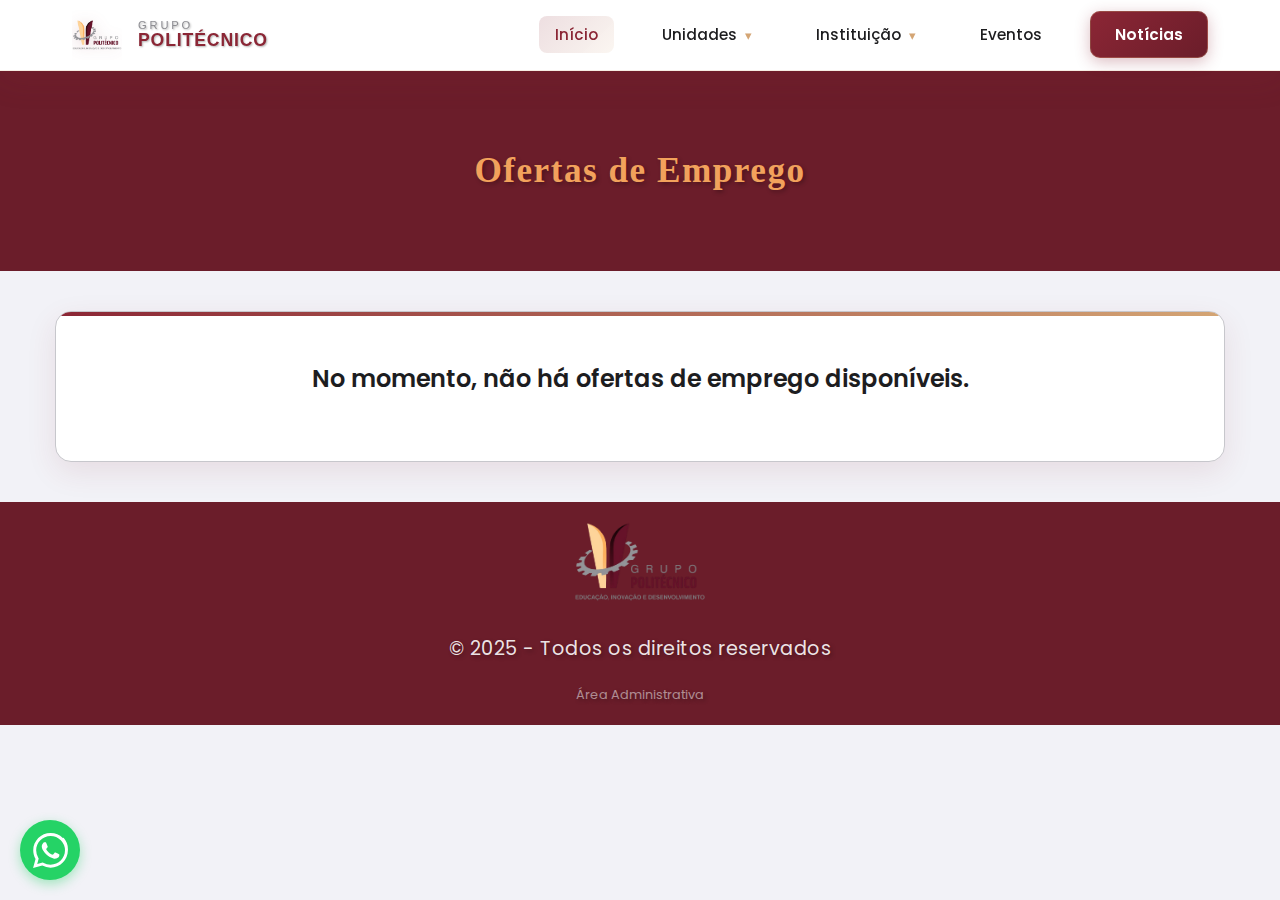
<file: emprego.html>
<!DOCTYPE html>
<html lang="pt">
<head>
    <meta charset="UTF-8">
    <meta name="viewport" content="width=device-width, initial-scale=1.0">
     <!-- Link para o arquivo CSS compartilhado -->
    <link rel="stylesheet" href="css/css_compartilhado.css">
    <!-- Link para o Google Fonts Poppins -->
    <link href="https://fonts.googleapis.com/css2?family=Poppins:wght@300;400;500;600;700&display=swap" rel="stylesheet">
    <title>Ofertas de emprego</title>

    <style>
          :root {
            /* Cores principais baseadas no logo */
            --cor-primaria: #8B2635;        /* Vinho/Bordô do logo */
            --cor-primaria-escura: #6B1D2A;  /* Versão mais escura */
            --cor-primaria-clara: #A63446;   /* Versão mais clara */
            --cor-dourada: #D4A574;         /* Dourado/Bege do logo */
            --cor-dourada-clara: #E8C49A;   /* Dourado mais claro */
            --cor-cinza: #8E8E93;           /* Cinza do logo */
            --cor-cinza-claro: #F2F2F7;     /* Cinza muito claro */
            --cor-cinza-medio: #C7C7CC;     /* Cinza médio */
            --cor-texto-escuro: #1D1D1F;    /* Texto principal */
            --cor-texto-medio: #48484A;     /* Texto secundário */
        }

        .job-offers-section {
            max-width: 1200px;
            margin: 0 auto;
            padding: 40px 15px;
            text-align: center;
        }

        .job-card {
            background: white;
            border-radius: 16px;
            padding: 50px 40px;
            box-shadow: 0 10px 30px rgba(139, 38, 53, 0.1);
            border: 1px solid var(--cor-cinza-medio);
            transition: all 0.3s ease;
            position: relative;
            overflow: hidden;
        }

        .job-card::before {
            content: '';
            position: absolute;
            top: 0;
            left: 0;
            right: 0;
            height: 4px;
            background: linear-gradient(90deg, var(--cor-primaria), var(--cor-dourada));
        }

        .job-card:hover {
            transform: translateY(-5px);
            box-shadow: 0 15px 40px rgba(139, 38, 53, 0.15);
        }

        .no-jobs-message {
            font-size: 1.5rem;
            font-weight: 600;
            color: var(--cor-texto-escuro);
            margin-bottom: 15px;
            line-height: 1.4;
        }

        .job-description {
            font-size: 1.1rem;
            color: var(--cor-texto-medio);
            line-height: 1.6;
            margin-bottom: 30px;
        }

        .contact-button {
            display: inline-flex;
            align-items: center;
            gap: 10px;
            background: linear-gradient(135deg, var(--cor-primaria), var(--cor-primaria-clara));
            color: white;
            padding: 14px 28px;
            border-radius: 50px;
            text-decoration: none;
            font-weight: 600;
            font-size: 1.1rem;
            transition: all 0.3s ease;
            border: none;
            cursor: pointer;
            box-shadow: 0 4px 15px rgba(139, 38, 53, 0.3);
        }

        .contact-button:hover {
            transform: translateY(-2px);
            box-shadow: 0 6px 20px rgba(139, 38, 53, 0.4);
            background: linear-gradient(135deg, var(--cor-primaria-escura), var(--cor-primaria));
        }

        .contact-button::before {
            content: '📧';
            font-size: 1.2em;
        }

        /* Efeito de partículas decorativas */
        .decorative-element {
            position: absolute;
            width: 100px;
            height: 100px;
            background: linear-gradient(45deg, var(--cor-dourada), var(--cor-dourada-clara));
            border-radius: 50%;
            opacity: 0.1;
            pointer-events: none;
        }

        .decorative-element:nth-child(1) {
            top: 10%;
            left: 5%;
            animation: float 6s ease-in-out infinite;
        }

        .decorative-element:nth-child(2) {
            top: 70%;
            right: 10%;
            width: 60px;
            height: 60px;
            animation: float 8s ease-in-out infinite reverse;
        }

        @keyframes float {
            0%, 100% {
                transform: translateY(0px);
            }
            50% {
                transform: translateY(-20px);
            }
        }

        /* Responsividade */
        @media (max-width: 768px) {
            .section-title {
                font-size: 1.8rem;
            }
            
            .job-card {
                padding: 30px 20px;
            }
            
            .no-jobs-message {
                font-size: 0.95rem;
            }
            
            .job-description {
                font-size: 1rem;
            }
            
        }

        @media (max-width: 480px) {
            .section-title {
                font-size: 1.8rem;
            }
            
            .job-card {
                padding: 25px 15px;
            }
            
            .no-jobs-message {
                font-size: 0.95rem;
            }
        } 
    </style>
</head>
<body>
        <!-- Início da barra de navegação principal -->
    <nav class="navbar">
        <div class="navbar-container">
            <!-- Logo do Grupo Politécnico -->
            <a href="index.html" class="logo">
                <div class="logo-icon">
                    <img src="assets/images/logo.png" alt="Grupo Politécnico Logo">
                </div>
                <div class="logo-text">
                    <span class="grupo">GRUPO</span>
                    <span class="politecnico">POLITÉCNICO</span>
                </div>
            </a>

            <!-- Botão para abrir o menu no mobile (três linhas) -->
            <button class="mobile-toggle" onclick="toggleMobileMenu()">
                <span></span>
                <span></span>
                <span></span>
            </button>

            <!-- Menu de navegação principal -->
            <ul class="nav-menu" id="navMenu">
                <!-- Item Home -->
                <li class="nav-item">
                    <a href="index.html" class="nav-link active">Início</a>
                </li>

                <!-- Dropdown Unidades -->
                <li class="nav-item dropdown">
                    <a href="#" class="nav-link dropdown-toggle" onclick="toggleDropdown(event, this); toggleMobileDropdown(event, this)">
                        Unidades<span class="dropdown-arrow">▾</span>
                    </a>
                    <div class="dropdown-menu">
                        <div class="dropdown-header">Ensino</div>
                        <!-- Opções de Ensino -->
                        <a href="#" class="dropdown-item">
                            <div class="dropdown-item-icon">🏛️</div>
                            Universidades
                        </a>
                        <a href="#" class="dropdown-item">
                            <div class="dropdown-item-icon">🏫</div>
                            Institutos
                        </a>
                        <a href="#" class="dropdown-item">
                            <div class="dropdown-item-icon">🎓</div>
                            Escolas Secundárias
                        </a>
                        <a href="#" class="dropdown-item">
                            <div class="dropdown-item-icon">📚</div>
                            Centro Educativo
                        </a>
                        
                        <div class="dropdown-divider"></div>
                        <div class="dropdown-header">Outras Áreas</div>
                        <!-- Outras áreas do grupo -->
                        <a href="#" class="dropdown-item">
                            <div class="dropdown-item-icon">💻</div>
                            IST - Tecnologia
                        </a>
                        <a href="#" class="dropdown-item">
                            <div class="dropdown-item-icon">🤝</div>
                            FUNDE - Social
                        </a>
                        <a href="#" class="dropdown-item">
                            <div class="dropdown-item-icon">🏃</div>
                            Clube de Desporto
                        </a>
                        <a href="#" class="dropdown-item">
                            <div class="dropdown-item-icon">📊</div>
                            IPC - Projetos
                        </a>
                    </div>
                </li>

                <!-- Dropdown Instituição -->
                <li class="nav-item dropdown">
                    <a href="#" class="nav-link dropdown-toggle" onclick="toggleDropdown(event, this); toggleMobileDropdown(event, this)">
                        Instituição<span class="dropdown-arrow">▾</span>
                    </a>
                    <div class="dropdown-menu">
                        <!-- Opções da instituição -->
                        <a href="sobre.html" class="dropdown-item">
                            <div class="dropdown-item-icon">ℹ️</div>
                            Sobre nós
                        </a>
                        <a href="estrutura.html" class="dropdown-item">
                            <div class="dropdown-item-icon">🌐</div>
                            Estrutura Orgânica
                        </a>
                        <a href="galeria.html" class="dropdown-item">
                            <div class="dropdown-item-icon">🖼️</div>
                            Nossa Galeria
                        </a>
                        <a href="emprego.html" class="dropdown-item">
                            <div class="dropdown-item-icon">💼</div>
                            Ofertas de Emprego
                        </a>
                    </div>
                </li>

                <!-- Item Eventos -->
                <li class="nav-item">
                    <a href="eventos.html" class="nav-link">Eventos</a>
                </li>

                <!-- Botão de chamada para Notícias -->
                <li class="nav-item">
                    <a href="notícias.html" class="nav-link cta-button">Notícias</a>
                </li>
            </ul>
        </div>
    </nav>
    <!-- Fim da barra de navegação principal -->


    <main>
    <div class="titulo_section">
        <div class="titulo">
            <h1>Ofertas de Emprego</h1>
        </div>
    </div>

    <section class="job-offers-section">        
        <div class="job-card">
            <p class="no-jobs-message">
                No momento, não há ofertas de emprego disponíveis.
            </p>

        </div>
    </section>
    </main>


      <!-- Widget WhatsApp -->
    <div class="whatsapp-widget">
        <div class="whatsapp-button" onclick="toggleChat()">
            <svg viewBox="0 0 24 24">
                <path d="M17.472 14.382c-.297-.149-1.758-.867-2.03-.967-.273-.099-.471-.148-.67.15-.197.297-.767.966-.94 1.164-.173.199-.347.223-.644.075-.297-.15-1.255-.463-2.39-1.475-.883-.788-1.48-1.761-1.653-2.059-.173-.297-.018-.458.13-.606.134-.133.298-.347.446-.52.149-.174.198-.298.298-.497.099-.198.05-.371-.025-.52-.075-.149-.669-1.612-.916-2.207-.242-.579-.487-.5-.669-.51-.173-.008-.371-.01-.57-.01-.198 0-.52.074-.792.372-.272.297-1.04 1.016-1.04 2.479 0 1.462 1.065 2.875 1.213 3.074.149.198 2.096 3.2 5.077 4.487.709.306 1.262.489 1.694.625.712.227 1.36.195 1.871.118.571-.085 1.758-.719 2.006-1.413.248-.694.248-1.289.173-1.413-.074-.124-.272-.198-.57-.347m-5.421 7.403h-.004a9.87 9.87 0 01-5.031-1.378l-.361-.214-3.741.982.998-3.648-.235-.374a9.86 9.86 0 01-1.51-5.26c.001-5.45 4.436-9.884 9.888-9.884 2.64 0 5.122 1.03 6.988 2.898a9.825 9.825 0 012.893 6.994c-.003 5.45-4.437 9.884-9.885 9.884m8.413-18.297A11.815 11.815 0 0012.05 0C5.495 0 .16 5.335.157 11.892c0 2.096.547 4.142 1.588 5.945L.057 24l6.305-1.654a11.882 11.882 0 005.683 1.448h.005c6.554 0 11.89-5.335 11.893-11.893A11.821 11.821 0 0020.951 3.325"/>
            </svg>
        </div>

        <div class="chat-box" id="chatBox">
            <div class="chat-header">
                <div class="avatar">
                    <svg viewBox="0 0 24 24">
                        <path d="M17.472 14.382c-.297-.149-1.758-.867-2.03-.967-.273-.099-.471-.148-.67.15-.197.297-.767.966-.94 1.164-.173.199-.347.223-.644.075-.297-.15-1.255-.463-2.39-1.475-.883-.788-1.48-1.761-1.653-2.059-.173-.297-.018-.458.13-.606.134-.133.298-.347.446-.52.149-.174.198-.298.298-.497.099-.198.05-.371-.025-.52-.075-.149-.669-1.612-.916-2.207-.242-.579-.487-.5-.669-.51-.173-.008-.371-.01-.57-.01-.198 0-.52.074-.792.372-.272.297-1.04 1.016-1.04 2.479 0 1.462 1.065 2.875 1.213 3.074.149.198 2.096 3.2 5.077 4.487.709.306 1.262.489 1.694.625.712.227 1.36.195 1.871.118.571-.085 1.758-.719 2.006-1.413.248-.694.248-1.289.173-1.413-.074-.124-.272-.198-.57-.347m-5.421 7.403h-.004a9.87 9.87 0 01-5.031-1.378l-.361-.214-3.741.982.998-3.648-.235-.374a9.86 9.86 0 01-1.51-5.26c.001-5.45 4.436-9.884 9.888-9.884 2.64 0 5.122 1.03 6.988 2.898a9.825 9.825 0 012.893 6.994c-.003 5.45-4.437 9.884-9.885 9.884m8.413-18.297A11.815 11.815 0 0012.05 0C5.495 0 .16 5.335.157 11.892c0 2.096.547 4.142 1.588 5.945L.057 24l6.305-1.654a11.882 11.882 0 005.683 1.448h.005c6.554 0 11.89-5.335 11.893-11.893A11.821 11.821 0 0020.951 3.325"/>
                    </svg>
                </div>
                <div class="info">
                    <h4>WhatsApp</h4>
                    <p>Como podemos ajudar?</p>
                </div>
                <button class="close-btn" onclick="toggleChat()">×</button>
            </div>
            
            <div class="chat-body">
                <div class="message">
                    Olá! 👋<br>
                    Como podemos ajudar?
                </div>
            </div>
            
            <div class="chat-input">
                <input type="text" id="messageInput" placeholder="Digite sua mensagem..." onkeypress="handleKeyPress(event)">
                <button class="send-btn" onclick="sendMessage()">
                    <svg viewBox="0 0 24 24">
                        <path d="M2.01 21L23 12 2.01 3 2 10l15 2-15 2z"/>
                    </svg>
                </button>
            </div>
        </div>
    </div>



    <!-------------Secção do rodapé(FOOTER)------------>
    <footer class="footer">
        <div class="footer-content">
            <div class="footer-logo">
                <img src="assets/images/logo.png" alt="Logo da Empresa">
            </div>
            <p>&copy; 2025 - Todos os direitos reservados</p>
            <a href="#" class="admin-link">Área Administrativa</a>
        </div>
    </footer>

      <!-- Scripts -->
    <script src="js/js_compartilhado.js"></script>

    
</body>
</html>
</file>
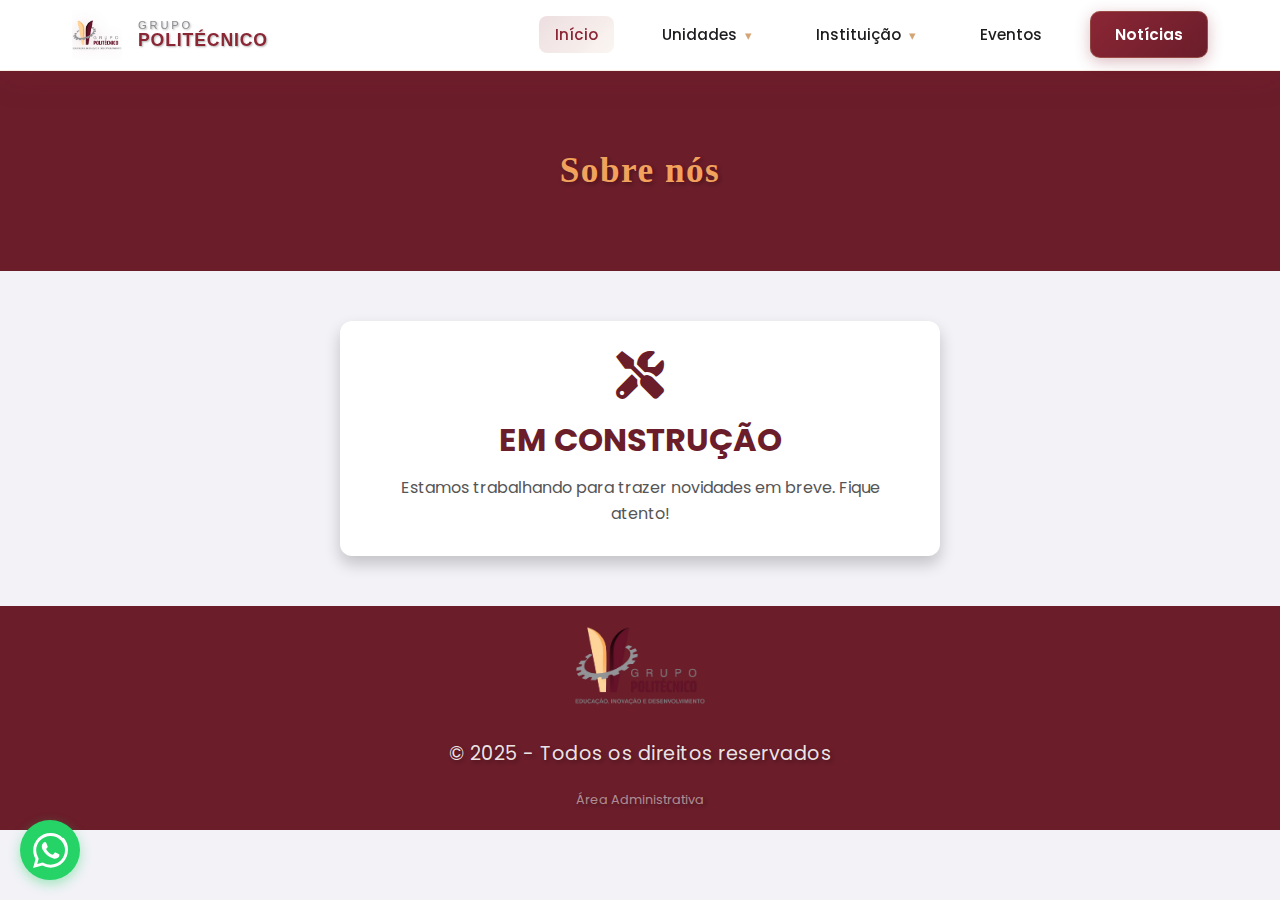
<file: sobre.html>
<!DOCTYPE html>
<html lang="pt">
<head>
    <meta charset="UTF-8">
    <meta name="viewport" content="width=device-width, initial-scale=1.0">
      <!-- Link para o arquivo CSS compartilhado -->
    <link rel="stylesheet" href="css/css_compartilhado.css">
    <!-- Link para o Google Fonts Poppins -->
    <link href="https://fonts.googleapis.com/css2?family=Poppins:wght@300;400;500;600;700&display=swap" rel="stylesheet">
    <!-- Link para o Font Awesome -->
    <link rel="stylesheet" href="https://cdnjs.cloudflare.com/ajax/libs/font-awesome/6.0.0-beta3/css/all.min.css">
    <title>Sobre nós</title>
</head>
<body>
        <!-- Início da barra de navegação principal -->
    <nav class="navbar">
        <div class="navbar-container">
            <!-- Logo do Grupo Politécnico -->
            <a href="index.html" class="logo">
                <div class="logo-icon">
                    <img src="assets/images/logo.png" alt="Grupo Politécnico Logo">
                </div>
                <div class="logo-text">
                    <span class="grupo">GRUPO</span>
                    <span class="politecnico">POLITÉCNICO</span>
                </div>
            </a>

            <!-- Botão para abrir o menu no mobile (três linhas) -->
            <button class="mobile-toggle" onclick="toggleMobileMenu()">
                <span></span>
                <span></span>
                <span></span>
            </button>

            <!-- Menu de navegação principal -->
            <ul class="nav-menu" id="navMenu">
                <!-- Item Home -->
                <li class="nav-item">
                    <a href="index.html" class="nav-link active">Início</a>
                </li>

                <!-- Dropdown Unidades -->
                <li class="nav-item dropdown">
                    <a href="#" class="nav-link dropdown-toggle" onclick="toggleDropdown(event, this); toggleMobileDropdown(event, this)">
                        Unidades<span class="dropdown-arrow">▾</span>
                    </a>
                    <div class="dropdown-menu">
                        <div class="dropdown-header">Ensino</div>
                        <!-- Opções de Ensino -->
                        <a href="#" class="dropdown-item">
                            <div class="dropdown-item-icon">🏛️</div>
                            Universidades
                        </a>
                        <a href="#" class="dropdown-item">
                            <div class="dropdown-item-icon">🏫</div>
                            Institutos
                        </a>
                        <a href="#" class="dropdown-item">
                            <div class="dropdown-item-icon">🎓</div>
                            Escolas Secundárias
                        </a>
                        <a href="#" class="dropdown-item">
                            <div class="dropdown-item-icon">📚</div>
                            Centro Educativo
                        </a>
                        
                        <div class="dropdown-divider"></div>
                        <div class="dropdown-header">Outras Áreas</div>
                        <!-- Outras áreas do grupo -->
                        <a href="#" class="dropdown-item">
                            <div class="dropdown-item-icon">💻</div>
                            IST - Tecnologia
                        </a>
                        <a href="#" class="dropdown-item">
                            <div class="dropdown-item-icon">🤝</div>
                            FUNDE - Social
                        </a>
                        <a href="#" class="dropdown-item">
                            <div class="dropdown-item-icon">🏃</div>
                            Clube de Desporto
                        </a>
                        <a href="#" class="dropdown-item">
                            <div class="dropdown-item-icon">📊</div>
                            IPC - Projetos
                        </a>
                    </div>
                </li>

                <!-- Dropdown Instituição -->
                <li class="nav-item dropdown">
                    <a href="#" class="nav-link dropdown-toggle" onclick="toggleDropdown(event, this); toggleMobileDropdown(event, this)">
                        Instituição<span class="dropdown-arrow">▾</span>
                    </a>
                    <div class="dropdown-menu">
                        <!-- Opções da instituição -->
                        <a href="sobre.html" class="dropdown-item">
                            <div class="dropdown-item-icon">ℹ️</div>
                            Sobre nós
                        </a>
                        <a href="estrutura.html" class="dropdown-item">
                            <div class="dropdown-item-icon">🌐</div>
                            Estrutura Orgânica
                        </a>
                        <a href="galeria.html" class="dropdown-item">
                            <div class="dropdown-item-icon">🖼️</div>
                            Nossa Galeria
                        </a>
                        <a href="emprego.html" class="dropdown-item">
                            <div class="dropdown-item-icon">💼</div>
                            Ofertas de Emprego
                        </a>
                    </div>
                </li>

                <!-- Item Eventos -->
                <li class="nav-item">
                    <a href="eventos.html" class="nav-link">Eventos</a>
                </li>

                <!-- Botão de chamada para Notícias -->
                <li class="nav-item">
                    <a href="notícias.html" class="nav-link cta-button">Notícias</a>
                </li>
            </ul>
        </div>
    </nav>
    <!-- Fim da barra de navegação principal -->

    <main>
    <div class="titulo_section">
        <div class="titulo">
            <h1>Sobre nós</h1>
        </div>
    </div>

    <section class="build-section">
        <div class="build-container">
            <div class="construction-message">
                <i class="fas fa-tools"></i>
                <h2>Em Construção</h2>
                <p>Estamos trabalhando para trazer novidades em breve. Fique atento!</p>
            </div>
        </div>
    </section>

    </main>


      <!-- Widget WhatsApp -->
    <div class="whatsapp-widget">
        <div class="whatsapp-button" onclick="toggleChat()">
            <svg viewBox="0 0 24 24">
                <path d="M17.472 14.382c-.297-.149-1.758-.867-2.03-.967-.273-.099-.471-.148-.67.15-.197.297-.767.966-.94 1.164-.173.199-.347.223-.644.075-.297-.15-1.255-.463-2.39-1.475-.883-.788-1.48-1.761-1.653-2.059-.173-.297-.018-.458.13-.606.134-.133.298-.347.446-.52.149-.174.198-.298.298-.497.099-.198.05-.371-.025-.52-.075-.149-.669-1.612-.916-2.207-.242-.579-.487-.5-.669-.51-.173-.008-.371-.01-.57-.01-.198 0-.52.074-.792.372-.272.297-1.04 1.016-1.04 2.479 0 1.462 1.065 2.875 1.213 3.074.149.198 2.096 3.2 5.077 4.487.709.306 1.262.489 1.694.625.712.227 1.36.195 1.871.118.571-.085 1.758-.719 2.006-1.413.248-.694.248-1.289.173-1.413-.074-.124-.272-.198-.57-.347m-5.421 7.403h-.004a9.87 9.87 0 01-5.031-1.378l-.361-.214-3.741.982.998-3.648-.235-.374a9.86 9.86 0 01-1.51-5.26c.001-5.45 4.436-9.884 9.888-9.884 2.64 0 5.122 1.03 6.988 2.898a9.825 9.825 0 012.893 6.994c-.003 5.45-4.437 9.884-9.885 9.884m8.413-18.297A11.815 11.815 0 0012.05 0C5.495 0 .16 5.335.157 11.892c0 2.096.547 4.142 1.588 5.945L.057 24l6.305-1.654a11.882 11.882 0 005.683 1.448h.005c6.554 0 11.89-5.335 11.893-11.893A11.821 11.821 0 0020.951 3.325"/>
            </svg>
        </div>

        <div class="chat-box" id="chatBox">
            <div class="chat-header">
                <div class="avatar">
                    <svg viewBox="0 0 24 24">
                        <path d="M17.472 14.382c-.297-.149-1.758-.867-2.03-.967-.273-.099-.471-.148-.67.15-.197.297-.767.966-.94 1.164-.173.199-.347.223-.644.075-.297-.15-1.255-.463-2.39-1.475-.883-.788-1.48-1.761-1.653-2.059-.173-.297-.018-.458.13-.606.134-.133.298-.347.446-.52.149-.174.198-.298.298-.497.099-.198.05-.371-.025-.52-.075-.149-.669-1.612-.916-2.207-.242-.579-.487-.5-.669-.51-.173-.008-.371-.01-.57-.01-.198 0-.52.074-.792.372-.272.297-1.04 1.016-1.04 2.479 0 1.462 1.065 2.875 1.213 3.074.149.198 2.096 3.2 5.077 4.487.709.306 1.262.489 1.694.625.712.227 1.36.195 1.871.118.571-.085 1.758-.719 2.006-1.413.248-.694.248-1.289.173-1.413-.074-.124-.272-.198-.57-.347m-5.421 7.403h-.004a9.87 9.87 0 01-5.031-1.378l-.361-.214-3.741.982.998-3.648-.235-.374a9.86 9.86 0 01-1.51-5.26c.001-5.45 4.436-9.884 9.888-9.884 2.64 0 5.122 1.03 6.988 2.898a9.825 9.825 0 012.893 6.994c-.003 5.45-4.437 9.884-9.885 9.884m8.413-18.297A11.815 11.815 0 0012.05 0C5.495 0 .16 5.335.157 11.892c0 2.096.547 4.142 1.588 5.945L.057 24l6.305-1.654a11.882 11.882 0 005.683 1.448h.005c6.554 0 11.89-5.335 11.893-11.893A11.821 11.821 0 0020.951 3.325"/>
                    </svg>
                </div>
                <div class="info">
                    <h4>WhatsApp</h4>
                    <p>Como podemos ajudar?</p>
                </div>
                <button class="close-btn" onclick="toggleChat()">×</button>
            </div>
            
            <div class="chat-body">
                <div class="message">
                    Olá! 👋<br>
                    Como podemos ajudar?
                </div>
            </div>
            
            <div class="chat-input">
                <input type="text" id="messageInput" placeholder="Digite sua mensagem..." onkeypress="handleKeyPress(event)">
                <button class="send-btn" onclick="sendMessage()">
                    <svg viewBox="0 0 24 24">
                        <path d="M2.01 21L23 12 2.01 3 2 10l15 2-15 2z"/>
                    </svg>
                </button>
            </div>
        </div>
    </div>

    
     <!-------------Secção do rodapé(FOOTER)------------>
    <footer class="footer">
        <div class="footer-content">
            <div class="footer-logo">
                <img src="assets/images/logo.png" alt="Logo da Empresa">
            </div>
            <p>&copy; 2025 - Todos os direitos reservados</p>
            <a href="#" class="admin-link">Área Administrativa</a>
        </div>
    </footer>
    
    </main>

   

    <!-- Scripts -->
    <!-- Link JavaScript para o menu móvel -->
    <script src="js/js_compartilhado.js"></script>
    
</body>
</html>
</file>
<file: css/css_compartilhado.css>
/*
    css_compartilhado.css - Estilos globais harmonizados com o logo do Grupo Politécnico
*/

:root {
    /* Cores principais baseadas no logo */
    --cor-primaria: #8B2635;        /* Vinho/Bordô do logo */
    --cor-primaria-escura: #6B1D2A;  /* Versão mais escura */
    --cor-primaria-clara: #A63446;   /* Versão mais clara */
    --cor-dourada: #D4A574;         /* Dourado/Bege do logo */
    --cor-dourada-clara: #E8C49A;   /* Dourado mais claro */
    --cor-cinza: #8E8E93;           /* Cinza do logo */
    --cor-cinza-claro: #F2F2F7;     /* Cinza muito claro */
    --cor-cinza-medio: #C7C7CC;     /* Cinza médio */
    --cor-texto-escuro: #1D1D1F;    /* Texto principal */
    --cor-texto-medio: #48484A;     /* Texto secundário */
}

* {
     margin: 0;
    padding: 0;
    box-sizing: border-box;
}

body {
    font-family: 'Poppins', sans-serif;
    background-color: var(--cor-cinza-claro);
    color: var(--cor-texto-escuro);
    line-height: 1.6;
 }





/* Estilos da barra de navegação */
.navbar {
/* Barra de navegação com backdrop harmonizado */
    background: rgba(255, 255, 255, 0.95);
    backdrop-filter: blur(20px);
    box-shadow: 0 8px 32px rgba(139, 38, 53, 0.15);
    position: sticky;
    top: 0;
    z-index: 1000;
    transition: all 0.3s ease;
    border-bottom: 1px solid rgba(212, 165, 116, 0.2);
}

.navbar-container {
/* Container centralizado da navbar */
    max-width: 1200px;
    margin: 0 auto;
    display: flex;
    align-items: center;
    justify-content: space-between;
    padding: 0 2rem;
    height: 70px;
}

.logo {
/* Logo do grupo (imagem e texto) */
    text-decoration: none;
    display: flex;
    align-items: center;
    gap: 1rem;
    transition: transform 0.3s ease;
    position: relative;
}

.logo:hover {
    transform: scale(1.02);
}

.logo-icon {
    width: 50px;
    height: 50px;
    background: transparent;
    display: flex;
    align-items: center;
    justify-content: center;
    overflow: hidden;
    transition: transform 0.3s ease;
}

.logo-icon img {
    width: 100%;
    height: 100%;
    object-fit: contain;
    filter: drop-shadow(0 2px 8px rgba(139, 38, 53, 0.2));
}

.logo-text {
    display: flex;
    flex-direction: column;
    line-height: 1;
}

.logo-text .grupo {
    font-size: 0.7rem;
    font-weight: 500;
    letter-spacing: 0.25em;
    color: var(--cor-cinza);
    text-transform: uppercase;
    margin-bottom: 0.5px;
    font-family: Arial, sans-serif;
    text-shadow: 1px 1px 2px rgba(0,0,0,0.3);
}

.logo-text .politecnico {
    font-size: 1.1rem;
    font-weight: 700;
    color: var(--cor-primaria);
    letter-spacing: 0.05em;
    position: relative;
    font-family: Arial, sans-serif;
    text-shadow: 1px 1px 2px rgba(0,0,0,0.3);
    text-transform: uppercase;
}

.logo-text .politecnico::after {
    content: '';
    position: absolute;
    bottom: -2px;
    left: 0;
    width: 0;
    height: 2px;
    background: linear-gradient(90deg, var(--cor-primaria), var(--cor-dourada));
    transition: width 0.4s ease;
}

.logo:hover .logo-text .politecnico::after {
    width: 100%;
}

.logo:hover .logo-icon {
    transform: rotate(5deg) scale(1.1);
}

.nav-menu {
    display: flex;
    list-style: none;
    gap: 2rem;
    align-items: center;
}

.nav-item {
    position: relative;
}

.nav-link {
    text-decoration: none;
    color: var(--cor-texto-escuro);
    font-weight: 500;
    font-size: 0.95rem;
    padding: 0.5rem 1rem;
    border-radius: 8px;
    transition: all 0.3s ease;
    position: relative;
    overflow: hidden;
}

.nav-link:hover {
    color: var(--cor-primaria);
    background: rgba(139, 38, 53, 0.1);
    transform: translateY(-1px);
}

.nav-link.active {
    color: var(--cor-primaria);
    background: linear-gradient(135deg, rgba(139, 38, 53, 0.15), rgba(212, 165, 116, 0.1));
}

.nav-link.dropdown-toggle {
    cursor: pointer;
    user-select: none;
}

.dropdown-arrow {
    margin-left: 0.5rem;
    transition: transform 0.3s ease;
    font-size: 0.8rem;
    color: var(--cor-dourada);
}

.dropdown.active .dropdown-arrow {
    transform: rotate(180deg);
}

.dropdown {
    position: relative;
}

.dropdown-menu {
    position: absolute;
    top: 100%;
    left: 0;
    background: white;
    border-radius: 12px;
    box-shadow: 0 20px 40px rgba(139, 38, 53, 0.2);
    opacity: 0;
    visibility: hidden;
    transform: translateY(-10px);
    transition: all 0.3s ease;
    min-width: 250px;
    padding: 1rem 0;
    margin-top: 0.5rem;
    border: 1px solid rgba(212, 165, 116, 0.2);
}

.dropdown.active .dropdown-menu {
    opacity: 1;
    visibility: visible;
    transform: translateY(0);
}

.dropdown-header {
    font-size: 0.8rem;
    font-weight: 700;
    color: var(--cor-cinza);
    text-shadow: 0 1px 2px rgba(0, 0, 0, 0.2);
    text-transform: uppercase;
    letter-spacing: 0.5px;
    padding: 0.5rem 1.5rem;
    margin-bottom: 0.5rem;
}

.dropdown-item {
    display: flex;
    align-items: center;
    gap: 1rem;
    padding: 0.75rem 1.5rem;
    color: var(--cor-texto-escuro);
    text-decoration: none;
    transition: all 0.3s ease;
    border-left: 3px solid transparent;
}

.dropdown-item:hover {
    background: linear-gradient(90deg, rgba(139, 38, 53, 0.05), rgba(212, 165, 116, 0.05));
    border-left-color: var(--cor-primaria);
    color: var(--cor-primaria);
}

.dropdown-item-icon {
    width: 20px;
    height: 20px;
    display: flex;
    align-items: center;
    justify-content: center;
    color: var(--cor-cinza);
    transition: color 0.3s ease;
}

.dropdown-item:hover .dropdown-item-icon {
    color: var(--cor-dourada);
}

.dropdown-divider {
    height: 1px;
    background: linear-gradient(90deg, transparent, var(--cor-cinza-medio), transparent);
    margin: 0.5rem 1.5rem;
}

.cta-button {
    background: linear-gradient(135deg, var(--cor-primaria), var(--cor-primaria-escura));
    color: white !important;
    border: none;
    padding: 0.75rem 1.5rem;
    border-radius: 10px;
    font-weight: 600;
    box-shadow: 0 4px 15px rgba(139, 38, 53, 0.3);
    transition: all 0.3s ease;
    border: 1px solid rgba(212, 165, 116, 0.3);
}

.cta-button:hover {
    transform: translateY(-2px);
    box-shadow: 0 8px 25px rgba(139, 38, 53, 0.4);
    background: linear-gradient(135deg, var(--cor-primaria-escura), var(--cor-primaria));
    border-color: var(--cor-dourada);
}

.mobile-toggle {
    display: none;
    flex-direction: column;
    gap: 4px;
    background: none;
    border: none;
    cursor: pointer;
    padding: 0.5rem;
}

.mobile-toggle span {
    width: 25px;
    height: 3px;
    background: var(--cor-cinza);
    border-radius: 2px;
    transition: all 0.3s ease;
}

.mobile-toggle:hover span {
    background: var(--cor-primaria);
}

.mobile-toggle.active span:nth-child(1) {
    transform: rotate(45deg) translate(6px, 6px);
    background: var(--cor-primaria);
}

.mobile-toggle.active span:nth-child(2) {
    opacity: 0;
}

.mobile-toggle.active span:nth-child(3) {
    transform: rotate(-45deg) translate(6px, -6px);
    background: var(--cor-primaria);
}

/* Demo content com cores harmonizadas */
.demo-content {
    padding: 4rem 2rem;
    text-align: center;
    color: white;
}

.demo-content h1 {
    font-size: 3rem;
    margin-bottom: 1rem;
    opacity: 0.95;
    text-shadow: 2px 2px 4px rgba(139, 38, 53, 0.3);
}

.demo-content p {
    font-size: 1.2rem;
    opacity: 0.9;
    max-width: 600px;
    margin: 0 auto;
    text-shadow: 1px 1px 2px rgba(139, 38, 53, 0.2);
}

/* Responsividade mantida com as novas cores */
@media (max-width: 1024px) and (min-width: 769px) {
    .navbar-container {
        padding: 0 1.5rem;
        max-width: 100%;
    }

    .nav-menu {
        gap: 1.5rem;
    }

    .nav-link {
        font-size: 0.9rem;
        padding: 0.5rem 0.8rem;
    }

    .cta-button {
        padding: 0.7rem 1.3rem;
        font-size: 0.9rem;
    }

    .logo-text .grupo {
        font-size: 0.65rem;
    }

    .logo-text .politecnico {
        font-size: 1rem;
    }

    .logo-icon {
        width: 45px;
        height: 45px;
    }

    .dropdown-menu {
        min-width: 220px;
    }

    .demo-content h1 {
        font-size: 2.5rem;
    }

    .demo-content {
        padding: 3rem 1.5rem;
    }
}

@media (max-width: 768px) and (min-width: 481px) {
    .mobile-toggle {
        display: flex;
    }

    .navbar-container {
        padding: 0 1.5rem;
        height: 65px;
    }

    .logo-text .grupo {
        font-size: 0.6rem;
    }

    .logo-text .politecnico {
        font-size: 0.95rem;
    }

    .logo-icon {
        width: 42px;
        height: 42px;
    }

    .nav-menu {
        position: absolute;
        top: 100%;
        left: 0;
        right: 0;
        background: white;
        flex-direction: column;
        gap: 0;
        padding: 1.5rem 0;
        border-radius: 0 0 12px 12px;
        box-shadow: 0 10px 30px rgba(139, 38, 53, 0.15);
        opacity: 0;
        visibility: hidden;
        transform: translateY(-10px);
        transition: all 0.3s ease;
        border-top: 2px solid var(--cor-dourada);
    }

    .nav-menu.active {
        opacity: 1;
        visibility: visible;
        transform: translateY(0);
    }

    .nav-item {
        width: 100%;
    }

    .nav-link {
        display: block;
        padding: 1rem 2rem;
        border-radius: 0;
        font-size: 1rem;
    }

    .cta-button {
        margin: 0.5rem 2rem;
        text-align: center;
        padding: 1rem 1.5rem;
    }

    .dropdown-menu {
        position: static;
        opacity: 0;
        visibility: hidden;
        max-height: 0;
        transform: none;
        box-shadow: none;
        background: var(--cor-cinza-claro);
        margin: 0;
        border-radius: 0;
        overflow: hidden;
        transition: all 0.3s ease;
        border: none;
    }

    .dropdown.active .dropdown-menu {
        opacity: 1;
        visibility: visible;
        max-height: 500px;
    }

    .dropdown-toggle {
        display: flex;
        justify-content: space-between;
        align-items: center;
        width: 100%;
    }

    .demo-content h1 {
        font-size: 2.2rem;
    }

    .demo-content {
        padding: 3rem 1.5rem;
    }
}

@media (max-width: 480px) {
    .mobile-toggle {
        display: flex;
    }

    .navbar-container {
        padding: 0 1rem;
        height: 60px;
    }

    .logo-text .grupo {
        font-size: 0.55rem;
    }

    .logo-text .politecnico {
        font-size: 0.85rem;
    }

    .logo-icon {
        width: 38px;
        height: 38px;
    }

    .nav-menu {
        position: absolute;
        top: 100%;
        left: 0;
        right: 0;
        background: white;
        flex-direction: column;
        gap: 0;
        padding: 1rem 0;
        border-radius: 0 0 12px 12px;
        box-shadow: 0 10px 30px rgba(139, 38, 53, 0.15);
        opacity: 0;
        visibility: hidden;
        transform: translateY(-10px);
        transition: all 0.3s ease;
        border-top: 2px solid var(--cor-dourada);
    }

    .nav-menu.active {
        opacity: 1;
        visibility: visible;
        transform: translateY(0);
    }

    .nav-item {
        width: 100%;
    }

    .nav-link {
        display: block;
        padding: 0.8rem 1.5rem;
        border-radius: 0;
        font-size: 0.95rem;
    }

    .cta-button {
        margin: 0.5rem 1.5rem;
        text-align: center;
        padding: 0.8rem 1.2rem;
        font-size: 0.9rem;
    }

    .dropdown-menu {
        position: static;
        opacity: 0;
        visibility: hidden;
        max-height: 0;
        transform: none;
        box-shadow: none;
        background: var(--cor-cinza-claro);
        margin: 0;
        border-radius: 0;
        overflow: hidden;
        transition: all 0.3s ease;
        border: none;
    }

    .dropdown.active .dropdown-menu {
        opacity: 1;
        visibility: visible;
        max-height: 500px;
    }

    .dropdown-toggle {
        display: flex;
        justify-content: space-between;
        align-items: center;
        width: 100%;
    }

    .dropdown-item {
        padding: 0.6rem 2rem;
        font-size: 0.9rem;
    }

    .demo-content h1 {
        font-size: 1.8rem;
    }

    .demo-content p {
        font-size: 1rem;
    }

    .demo-content {
        padding: 2.5rem 1rem;
    }
}





/* Estilos para o rodapé */
.footer {
    background-color: var(--cor-primaria-escura);
    /* Cor de fundo que combina com o bordô do logo */
    color: rgba(255,255,255,0.9);
    /* Cor do texto */
    padding: 20px 0;
    /* Espaçamento */
    text-align: center;
    position: relative;
    bottom: 0;
    width: 100%;
    height: auto;
    /* Ajuste automático para dispositivos menores */
    display: flex;
    justify-content: center;
    align-items: center;
    flex-direction: column;
    /* Alinhamento vertical para dispositivos menores */
    text-shadow: 2px 2px 4px rgba(0, 0, 0, 0.3);
}

/* Estilos para o conteúdo do rodapé */
.footer-content {
    max-width: 1200px;
    margin: 0 auto;
    padding: 0 20px;
    text-align: center;
    display: flex;
    flex-direction: column;
    align-items: center;
}

/* Estilos para o logo no rodapé */
.footer-logo {
    margin-bottom: 15px;
}

.footer-logo img {
    max-height: 80px;
    /* Ajuste a altura máxima conforme necessário */
    width: auto;
}

.footer-content p {
    font-size: 1.2rem;
    margin: 10px 0;
    line-height: 1.6;
    letter-spacing: 0.5px;
}


/* Estilo para o link administrativo */
.admin-link {
    color: rgba(255, 255, 255, 0.5);
    /* Texto semi-transparente */
    font-size: 0.8rem;
    text-decoration: none;
    margin-top: 10px;
    transition: color 0.3s ease;
    text-shadow: 2px 2px 4px rgba(0, 0, 0, 0.3);
}

.admin-link:hover {
    color: rgba(255, 255, 255, 0.9);
    /* Fica mais visível ao passar o mouse */
}

/* Ajuste para dispositivos menores */
@media (max-width: 480px) {
    .admin-link {
        font-size: 0.7rem;
    }
}

/* Responsividade para dispositivos menores */
@media (max-width: 768px) {
    .footer-content p {
        font-size: 1rem;
    }

    .footer-content {
        padding: 0 10px;
    }

    .footer-logo img {
        max-height: 60px;
    }
}

@media (max-width: 480px) {
    .footer-content p {
        font-size: 0.9rem;
    }

    .footer {
        padding: 15px 0;
    }

    .footer-logo img {
        max-height: 50px;
    }
}




/* Estilos para a seção de título para as paginas */

.titulo_section {
    width: 100%;
    height: 200px;
    background-color: var(--cor-primaria-escura);
    display: flex;
    align-items: center;
    justify-content: center;
}

.titulo {
    width: 80%;
    height: 100px;
    margin: auto;
    display: flex;
    align-items: center;
    justify-content: center;
    font-family: 'Segoe Script', cursive;
}

.titulo h1 {
    font-size: 2.2rem;
    color: #F2A25C;
    letter-spacing: 1.5px;
    text-shadow: 2px 2px 4px rgba(0, 0, 0, 0.3);
}

/* Media Queries para Responsividade */

/* Tablets (768px - 1024px) */
@media (max-width: 1024px) {
    .titulo_section {
        height: 180px;
    }
    
    .titulo {
        width: 85%;
        height: 90px;
    }
    
    .titulo h1 {
        font-size: 2.2rem;
        letter-spacing: 1.2px;
    }
}

/* Tablets pequenos e smartphones grandes (480px - 768px) */
@media (max-width: 768px) {
    .titulo_section {
        height: 150px;
    }
    
    .titulo {
        width: 90%;
        height: 80px;
    }
    
    .titulo h1 {
        font-size: 1.8rem;
        letter-spacing: 1px;
        text-shadow: 1px 1px 3px rgba(0, 0, 0, 0.3);
    }
}

/* Smartphones (320px - 480px) */
@media (max-width: 480px) {
    .titulo_section {
        height: 120px;
    }
    
    .titulo {
        width: 95%;
        height: 70px;
    }
    
    .titulo h1 {
        font-size: 1.4rem;
        letter-spacing: 0.8px;
        text-shadow: 1px 1px 2px rgba(0, 0, 0, 0.3);
    }
}

/* Smartphones muito pequenos (até 320px) */
@media (max-width: 320px) {
    .titulo_section {
        height: 100px;
    }
    
    .titulo {
        width: 98%;
        height: 60px;
    }
    
    .titulo h1 {
        font-size: 1.2rem;
        letter-spacing: 0.5px;
        text-shadow: 1px 1px 2px rgba(0, 0, 0, 0.2);
    }
}






/* Estilização da seção build section */
.build-section {
    padding: 50px 20px;
    text-align: center;
    display: flex;
    align-items: center;
    justify-content: center;
}

.construction-message {
    background-color: #ffffff;
    padding: 30px;
    border-radius: 12px;
    box-shadow: 0 8px 16px rgba(0, 0, 0, 0.2);
    display: inline-block;
    max-width: 600px;
    margin: 0 auto;
    text-align: center;
}

.construction-message i {
    font-size: 3rem;
    color: var(--cor-primaria-escura);
    margin-bottom: 15px;
}

.construction-message h2 {
    font-size: 2rem;
    color: var(--cor-primaria-escura);
    text-transform: uppercase;
    margin-bottom: 10px;
}

.construction-message p {
    font-size: 1rem;
    color: #555;
    line-height: 1.6;
    margin-bottom: 0;
}



/* Media Queries */

/* Para telas menores que 768px */
@media (max-width: 768px) {
    .build-section {
        padding: 40px 15px;
    }

    .construction-message {
        padding: 25px;
        max-width: 500px;
    }

    .construction-message i {
        font-size: 2.5rem;
    }

    .construction-message h2 {
        font-size: 1.8rem;
    }

    .construction-message p {
        font-size: 0.9rem;
    }
}

/* Para telas menores que 576px */
@media (max-width: 576px) {
    .build-section {
        padding: 30px 10px;
    }

    .construction-message {
        padding: 20px;
        max-width: 90%;
    }

    .construction-message i {
        font-size: 2rem;
    }

    .construction-message h2 {
        font-size: 1.5rem;
    }

    .construction-message p {
        font-size: 0.85rem;
    }
}

/* Para telas menores que 400px */
@media (max-width: 400px) {
    .construction-message {
        padding: 15px;
    }

    .construction-message i {
        font-size: 1.8rem;
    }

    .construction-message h2 {
        font-size: 1.3rem;
    }

    .construction-message p {
        font-size: 0.8rem;
    }
}






/* Estilos para a barra de rolagem */
::-webkit-scrollbar {
    width: 12px;
    background-color: #f5f5f5;
}

::-webkit-scrollbar-track {
    background-color: #f5f5f5;
    border-radius: 10px;
    box-shadow: inset 0 0 6px rgba(0, 0, 0, 0.1);
}

::-webkit-scrollbar-thumb {
    background-color: #6D1C2C;
    border-radius: 10px;
    border: 2px solid #f5f5f5;
    transition: background-color 0.3s ease;
}

::-webkit-scrollbar-thumb:hover {
    background-color: #F2A25C;
}

::-webkit-scrollbar-corner {
    background-color: #f5f5f5;
}

/* Estilos para Firefox */
html {
    scrollbar-width: thin;
    scrollbar-color: #6D1C2C #f5f5f5;
    scroll-behavior: smooth;
    /* Rolagem suave para toda a página */
}

/* Adicionar efeito de rolagem suave para todos os navegadores */
html,
body {
    scroll-behavior: smooth;
}







/* Estilos para o Widget do WhatsApp */
 /* Widget WhatsApp */
        .whatsapp-widget {
            position: fixed;
            bottom: 20px;
            left: 20px;
            z-index: 1000;
        }

        .whatsapp-button {
            width: 60px;
            height: 60px;
            background: #25D366;
            border-radius: 50%;
            display: flex;
            align-items: center;
            justify-content: center;
            cursor: pointer;
            box-shadow: 0 4px 12px rgba(37, 211, 102, 0.4);
            transition: all 0.3s ease;
            animation: pulse 2s infinite;
        }

        .whatsapp-button:hover {
            transform: scale(1.1);
            box-shadow: 0 6px 20px rgba(37, 211, 102, 0.6);
        }

        .whatsapp-button svg {
            width: 35px;
            height: 35px;
            fill: white;
        }

        @keyframes pulse {
            0% {
                box-shadow: 0 4px 12px rgba(37, 211, 102, 0.4);
            }
            50% {
                box-shadow: 0 4px 12px rgba(37, 211, 102, 0.4), 0 0 0 10px rgba(37, 211, 102, 0.1);
            }
            100% {
                box-shadow: 0 4px 12px rgba(37, 211, 102, 0.4);
            }
        }

        /* Chat Box */
        .chat-box {
            position: absolute;
            bottom: 80px;
            left: 0;
            width: 300px;
            background: white;
            border-radius: 15px;
            box-shadow: 0 8px 25px rgba(0,0,0,0.15);
            transform: scale(0);
            transform-origin: bottom left;
            transition: all 0.3s ease;
            opacity: 0;
            visibility: hidden;
        }

        .chat-box.active {
            transform: scale(1);
            opacity: 1;
            visibility: visible;
        }

        .chat-header {
            background: #25D366;
            color: white;
            padding: 15px;
            border-radius: 15px 15px 0 0;
            display: flex;
            align-items: center;
            gap: 10px;
        }

        .chat-header .avatar {
            width: 40px;
            height: 40px;
            border-radius: 50%;
            background: white;
            display: flex;
            align-items: center;
            justify-content: center;
        }

        .chat-header .avatar svg {
            width: 25px;
            height: 25px;
            fill: #25D366;
        }

        .chat-header .info h4 {
            margin: 0;
            font-size: 16px;
        }

        .chat-header .info p {
            margin: 0;
            font-size: 12px;
            opacity: 0.8;
        }

        .close-btn {
            margin-left: auto;
            background: none;
            border: none;
            color: white;
            font-size: 20px;
            cursor: pointer;
            padding: 5px;
            border-radius: 50%;
            transition: background 0.3s ease;
        }

        .close-btn:hover {
            background: rgba(255,255,255,0.2);
        }

        .chat-body {
            padding: 20px;
        }

        .message {
            background: #f0f0f0;
            padding: 12px 15px;
            border-radius: 18px;
            margin-bottom: 15px;
            font-size: 14px;
            line-height: 1.4;
            color: #333;
        }

        .chat-input {
            padding: 15px;
            border-top: 1px solid #eee;
            display: flex;
            gap: 10px;
        }

        .chat-input input {
            flex: 1;
            padding: 10px 15px;
            border: 1px solid #ddd;
            border-radius: 25px;
            outline: none;
            font-size: 14px;
        }

        .chat-input input:focus {
            border-color: #25D366;
        }

        .send-btn {
            background: #25D366;
            color: white;
            border: none;
            border-radius: 50%;
            width: 40px;
            height: 40px;
            cursor: pointer;
            display: flex;
            align-items: center;
            justify-content: center;
            transition: all 0.3s ease;
        }

        .send-btn:hover {
            background: #1db954;
            transform: scale(1.1);
        }

        .send-btn svg {
            width: 20px;
            height: 20px;
            fill: white;
        }

        /* Responsive */
        @media (max-width: 768px) {
            .chat-box {
                width: calc(100vw - 40px);
                max-width: 320px;
            }
            
            .whatsapp-button {
                width: 55px;
                height: 55px;
            }
            
            .whatsapp-button svg {
                width: 30px;
                height: 30px;
            }
        }
</file>
